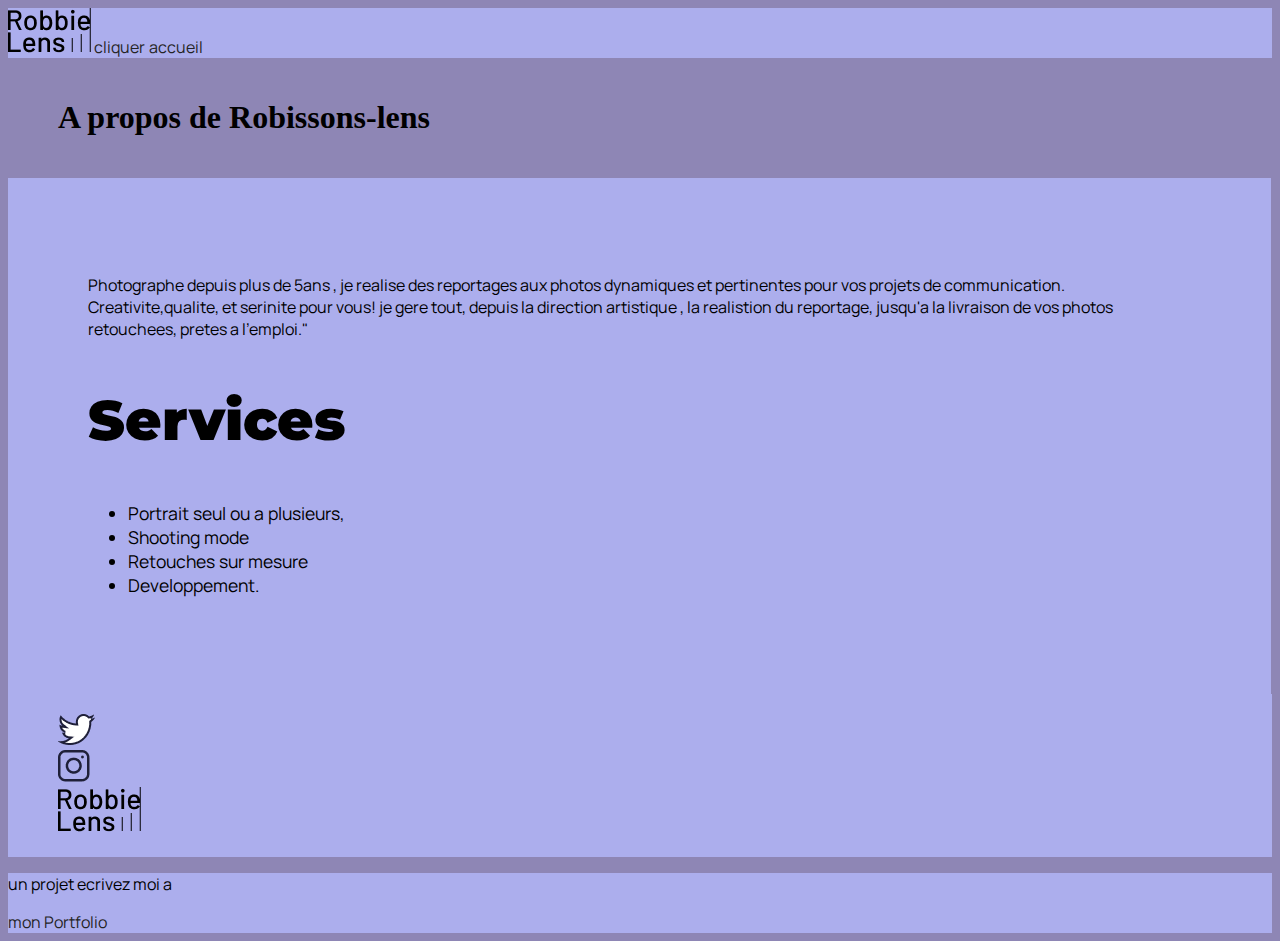
<file: dossier-demo/a-propos.html>
<!DOCTYPE html>
<html lang ="fr">
<head>
        <meta charset = "utf-8">
        <title> " a propos de Robbie Lens"</title>
        <link rel="stylesheet" href="../style.css"/>
        <link rel="preconnect" href="https://fonts.googleapis.com">
<link rel="preconnect" href="https://fonts.gstatic.com" crossorigin>
<link href="https://fonts.googleapis.com/css2?family=Lobster+Two&family=Manrope:wght@300&family=Montserrat:wght@100&display=swap" rel="stylesheet">
<link rel="preconnect" href="https://fonts.googleapis.com">
<link rel="preconnect" href="https://fonts.gstatic.com" crossorigin>
<link href="https://fonts.googleapis.com/css2?family=Lobster+Two&family=Manrope:wght@300&family=Montserrat:wght@100&display=swap" rel="stylesheet">

    </head>
<body>
    <nav>
    <div>
    <a href ="../index.html"><img src ="../images/logo (1).png" alt ="logo"> cliquer</a>
    <a href ="../index.html">accueil</a>
    </div>
    </nav>
    <header>
    <h1> A propos de Robissons-lens</h1>
    </header>
    <main>
    <div class="demo1">
    <section>
    <p> Photographe depuis plus de 5ans , je realise des reportages aux photos dynamiques et pertinentes pour vos projets de communication. <br> Creativite,qualite,
    et serinite pour vous! je gere tout, depuis la direction artistique , la realistion du reportage,
jusqu'a la livraison de vos photos retouchees, pretes a l'emploi."</p>

<h2> <strong>Services</strong></h2>

<ul>
    <li> Portrait seul ou a plusieurs,</li>
    <li> Shooting mode</li>
    <li> Retouches sur mesure</li>
    <li> Developpement.</li>


</ul>
</section>
</main>
</div>
<div>
<footer>
<a href ="https://twitter.com/">
<img src ="../images/twitter (1).png" alt="images twitter"><br>
</a>
<a target ="_blank"href = "https://www.instagram.com/">
<img src ="../images/instagram (1).png" title ="logo instagram" alt ="image instagram"><br>
</a>
<a href ="../index.html"><img src="../images/logo (1).png" title="cliquer pour aller a l'accueil" alt="robbie-lens"></a>
</div>
<div class = "maclass">
<p> un projet ecrivez moi a</p>
<a class="demo" href="hhgfgh"> mon Portfolio</a>
</footer>
</div>
</body>

</html>
</file>
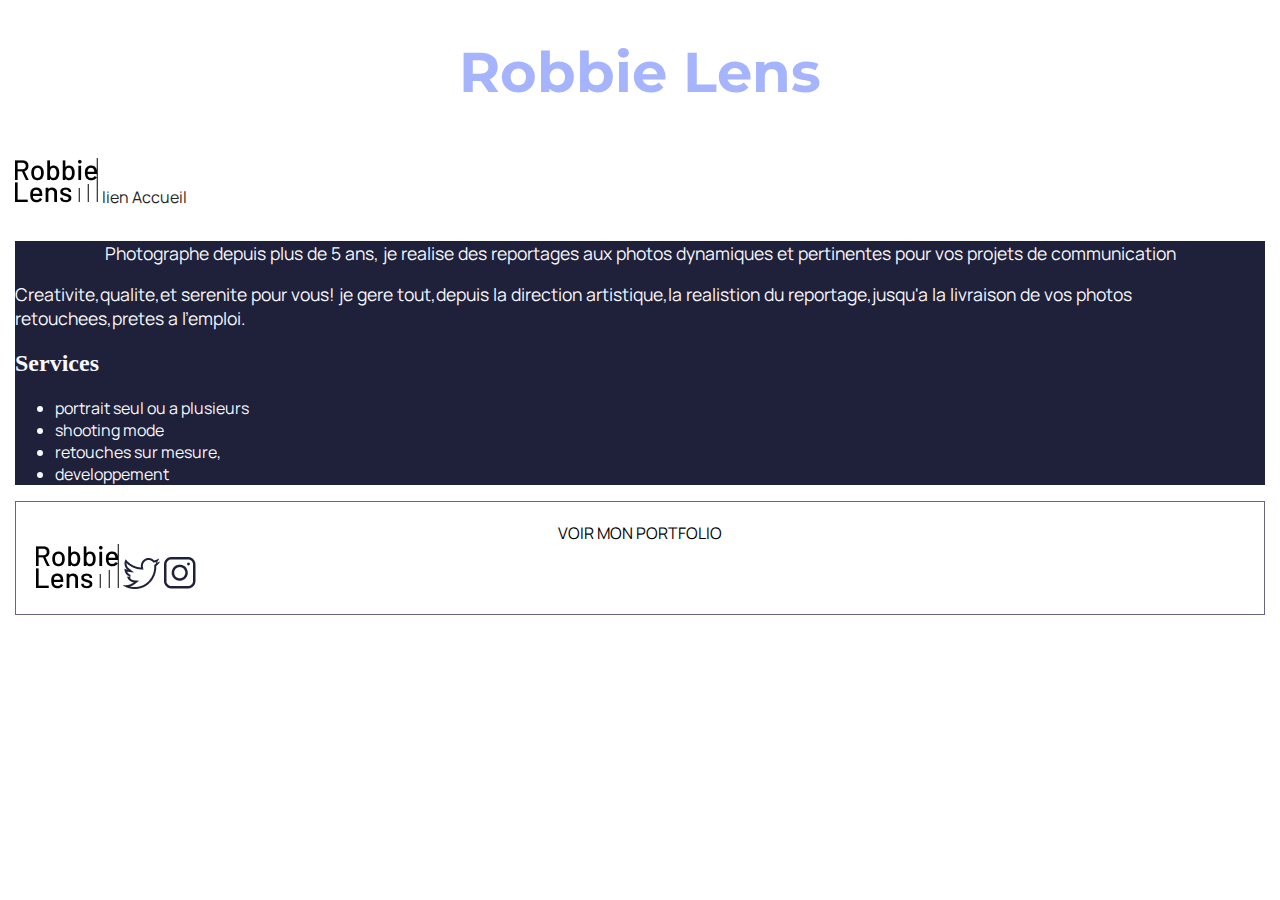
<file: dossier-demo/APropos.html>
<!DOCTYPE html>
<html>
    <head>

        <title> "a propos de Robbie Lens"</title>
        <link rel="stylesheet" href="../styleRobbie.css">   
        <link rel="preconnect" href="https://fonts.googleapis.com">
        <link rel="preconnect" href="https://fonts.gstatic.com" crossorigin>
        <link href="https://fonts.googleapis.com/css2?family=Lobster+Two&family=Manrope:wght@300&family=Montserrat:wght@100&display=swap" rel="stylesheet">
    </head>
    <body>
        <header>
        <h1> Robbie Lens</h1>
        </header>
        <nav>
        <div class ="important">
        <a href="../robbie.html"> <img src ="../images/logo (1).png" alt="logo"/></a>
        <a href="../robbie.html"> lien Accueil</a>
        </div>
        </nav>
        <main>
            <section>
        <div class="maClass">
        <p> Photographe depuis plus de 5 ans, je realise des reportages aux photos dynamiques et pertinentes pour vos projets de communication <br></p>
        <p> Creativite,qualite,et serenite pour vous! je gere tout,depuis la direction artistique,la realistion du reportage,jusqu'a la livraison de vos photos retouchees,pretes a l'emploi.</p>
        <h2> Services</h2>
        <ul>
            <li> portrait seul ou a plusieurs</li>
            <li> shooting mode</li>
            <li> retouches sur mesure,</li>
            <li> developpement</li>
            
        </ul>
        <div>
        </section>
        </main>
        <footer>
            <a href="" class="cta">VOIR MON PORTFOLIO</a>
        </div>
        </div>
        <div class ="important">
        <a href="../robbie.html" target="_blank"> <img src ="../images/logo (1).png" alt="logo"/></a>
        <a href="https://twitter.com/"> <img src="../images/twitter (1).png"alt="twitter"/></a>
        <a href ="https://www.instagram.com/"><img src ="../images/instagram (1).png" alt = "instagram"/></a>
        </div>
        </footer>
    </body>
</html>
</file>
<file: style.css>
a{
    color: #242424;
    text-decoration: none;
    font-family: 'Manrope', sans-serif;
}
.ma-class{
    color:#A5B4FC;
}

h2{
    font-size: 3.5em;
    color:black;
    font-family:'Montserrat', sans-serif;
    
}

p{
    font-size:1em;
    font-family:'Manrope', sans-serif; 
}

ul{
    font-size: 1.1em;
    font-family: 'Manrope', sans-serif; 
}

div{
    background-color: #ACAEED;
    
   
}
div:hover{
    background:linear-gradient(#696484, #8788BA);
    opacity: 0.5;
    
}

body{
    background-color:#8E86B5 ;
    color:black
}
.maclass{
    background: linear-gradient(#8E86B5#ACAEED);
}
.demo{
    border-radius: 50px ;
    
    
}
.demo1{
    border-right:1px solid #8e86b5 ;
}

a:hover{
    text-decoration: underline;
}

header,footer{
    padding-top:20Px;
    padding-bottom: 20px;
    padding-left: 50px;
    padding-right: 50px;
}
section{
    padding:80px;
    margin:auto
}
</file>
<file: styleRobbie.css>
a{
    color:black;
    text-decoration: none;
    font-size :1em;
    font-family: 'Manrope', sans-serif;
    color:#242424;
   
}





h1{
    font-size: 3.5em;
    color:#A5B4FC;
    font-family:'Montserrat', sans-serif;
    ;
    
}

p{
    font-size:1.1em;
    font-family:'Manrope', sans-serif;
    
}

ul{
    font-size : 1em;
    font-family: 'Manrope', sans-serif;
    
}

.important{
    background-color: white;
    color: #242424;
}

body{
    
    color:#F9F8FF;
    margin: 15px;
}

.maClass{
    border-right: 1px #8e86b5 ;
}

p,ul,h2{
    color: #f9f8ff;
}

.cta{
    /*background: linear-gradient(#8e86b5, #acaeed);
    */color:black;
    border-radius: 50px 50px 50px 50px;
}

a:hover{
    text-decoration: underline;
}

a[class="cta"]:hover{
    background: linear-gradient(#696484,#8788BA);

}

div:hover{
    opacity: 0.5;

}

footer{
    border: 1px solid #696484;
    background-color: white;
    padding: 20px;
    text-align:justify;
    
}


    
    

nav {
    display: flex;
    text-align: center;
    align-items: center;
    
    flex-wrap: wrap;
    height: 80px;
    /*-moz-box-align:baseline; /* Pour aligner verticalement les éléments */
    
    background-color:white;/* Pour espacer les éléments horizontalement */
    /* Autres propriétés de style que vous souhaitez définir */
    
}

  img[alt="robbie"]{
     display:flex;
     flex-wrap: wrap;
     align-items: center;
     margin-bottom: 100px;
     justify-content: center;
  }

  h1,p,a[class="cta"]{
    display:flex;
     flex-wrap: wrap;
     align-items: center;
     justify-content: center;
  }
.maClass2{
    display:grid;
    grid-template-columns: 250px 250px 250px 250px 250px;
    
    gap:20px
    
}

h3{
    color: black;
    text-align: center;
}


  section{
    background-color: #1F2039;
  }

  table{
    border-collapse: collapse;

  }

  td,th{
    border:1px solid white
  }

  td{
    padding: 15px
  }

  caption{
    
    margin:15px;
  }

  .tableau{
    background-color:#696484;
  }

  form{
    background-color: #696484;
  }
</file>
